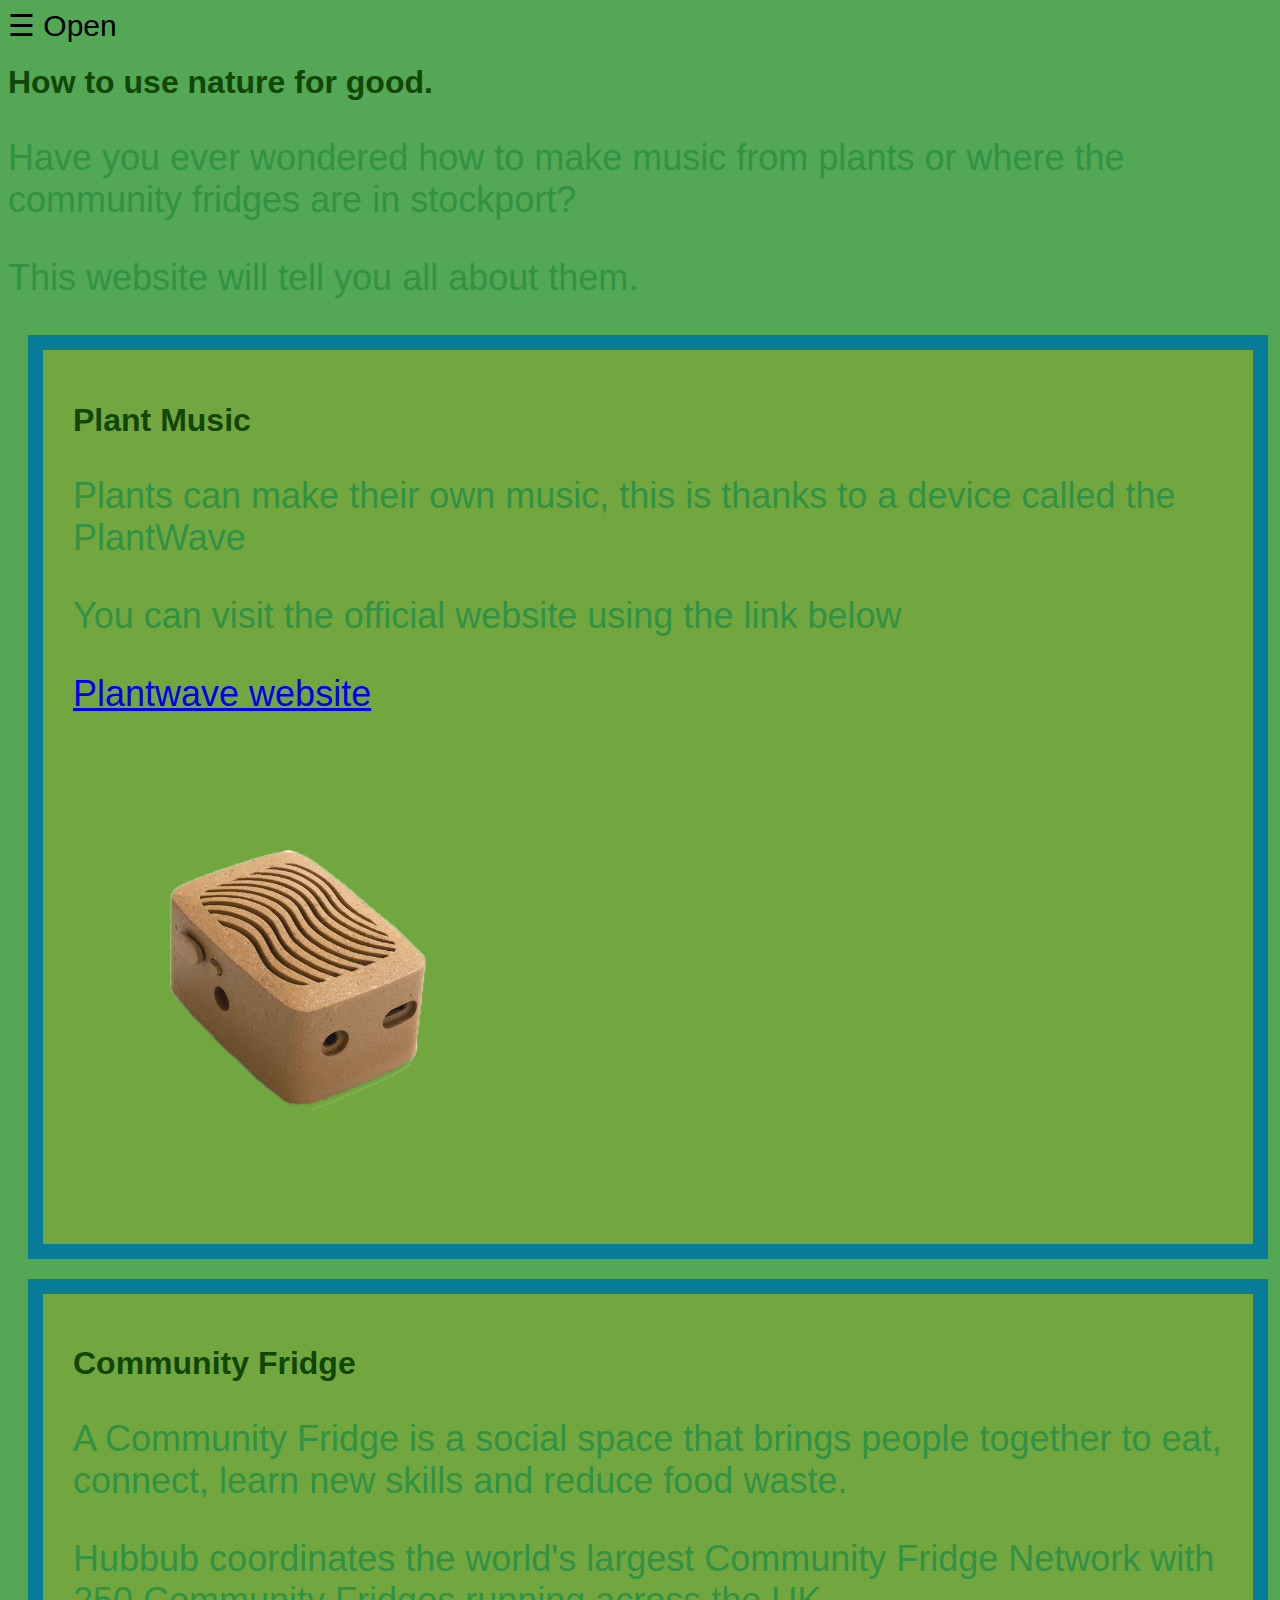
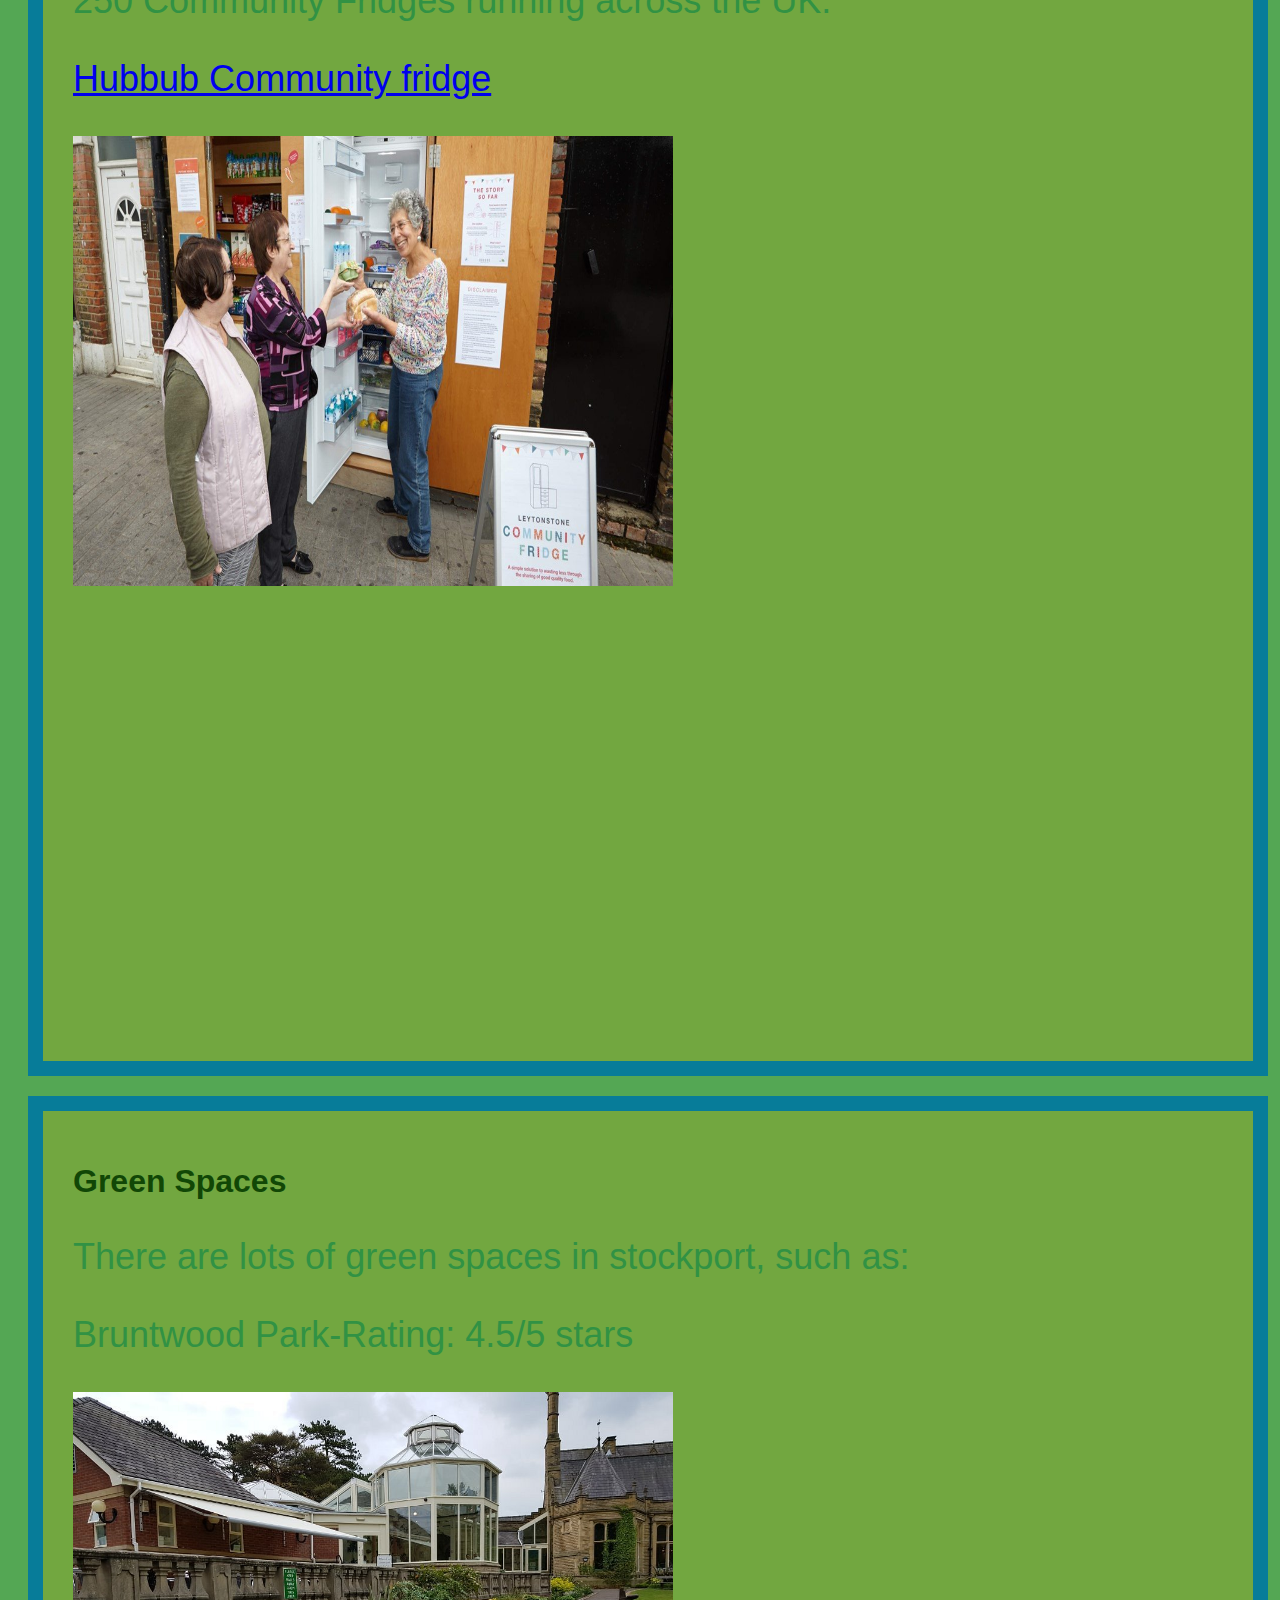
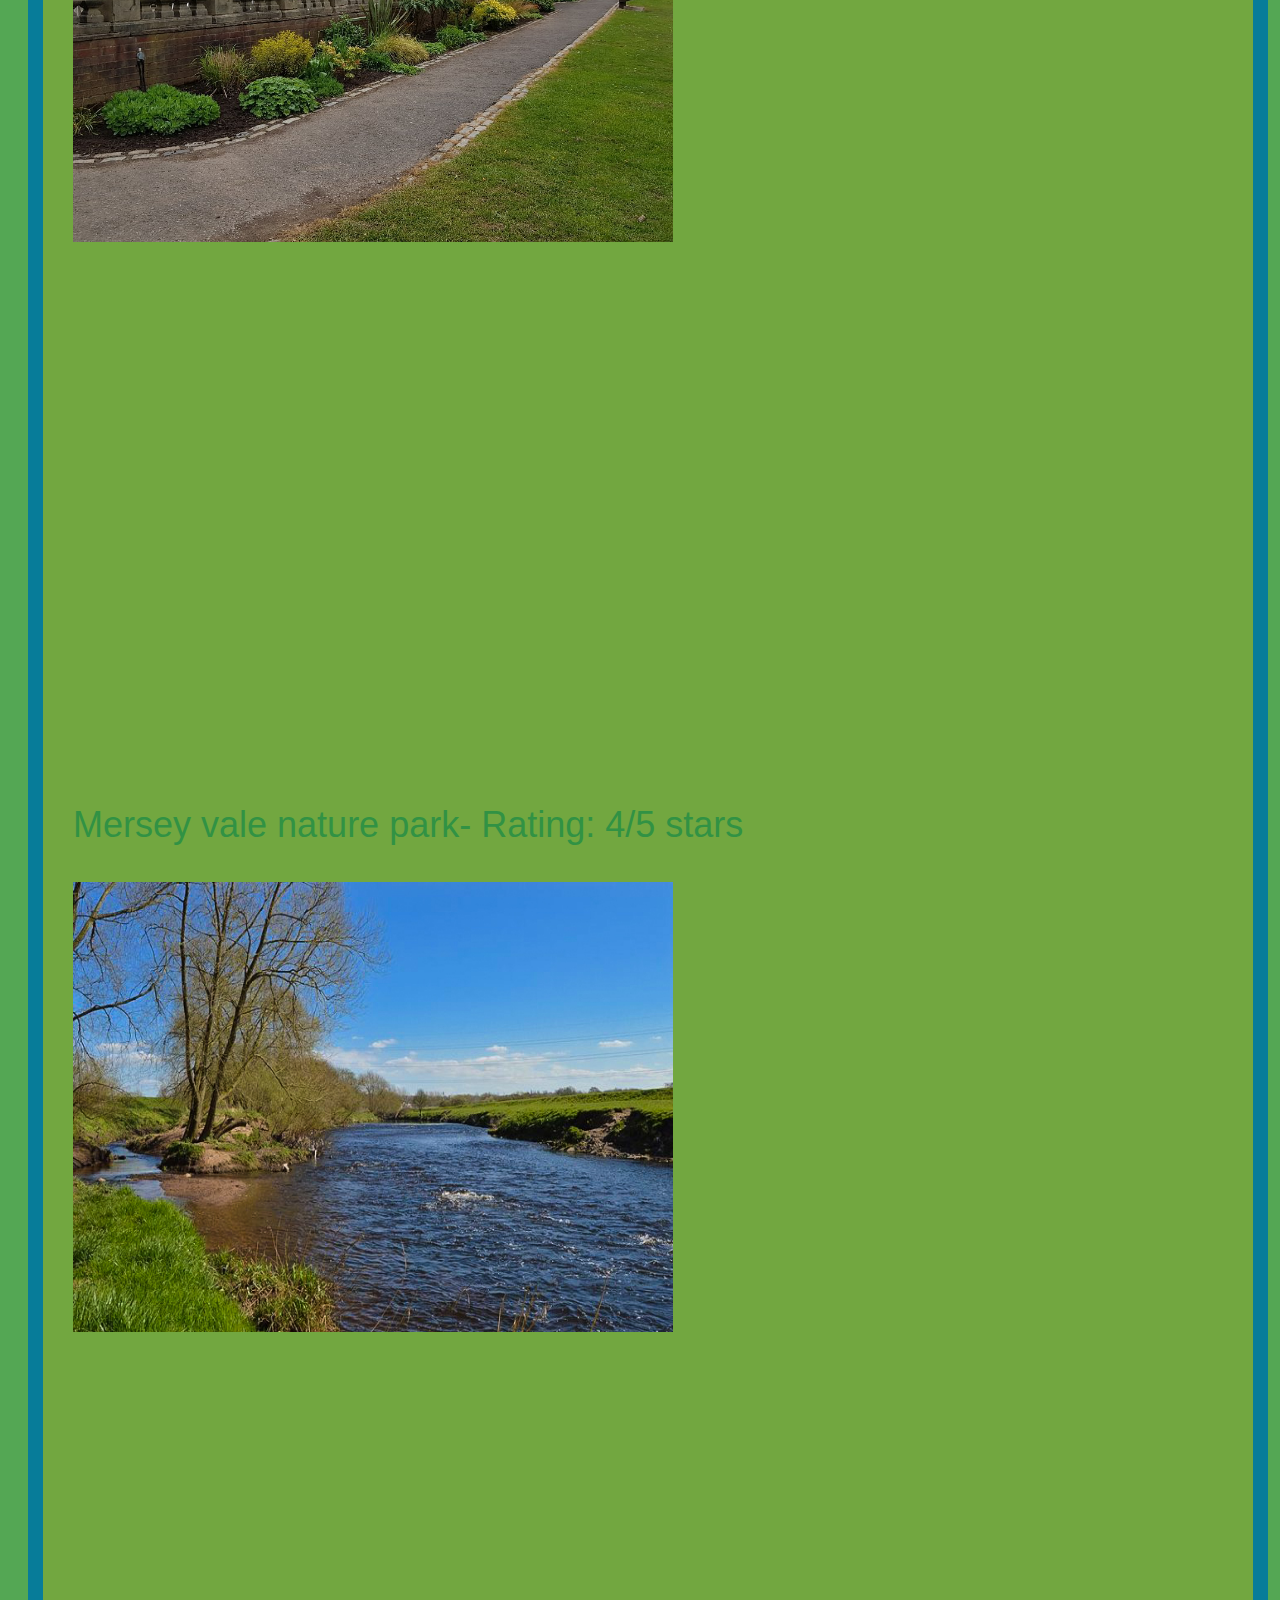
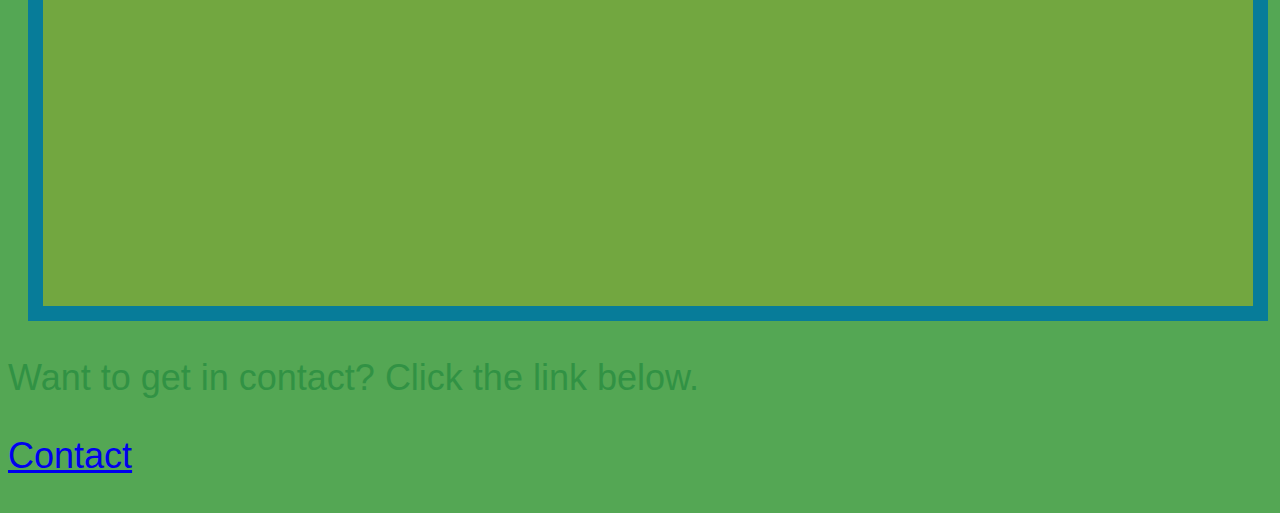
<file: index.html>
<!DOCTYPE html>
<html>
<head>
  <title>Home</title>
  <link rel="stylesheet" href="plant.css">
  <link rel="icon" type="image/x-icon" href="plantpotfavicon.png">
<meta name="viewport" content="width=device-width, initial-scale=1">
</head>
<body>

<div id="myNav" class="overlay">
  <a href="javascript:void(0)" class="closebtn" onclick="closeNav()">&times;</a>
  <div class="overlay-content">
    <a href="about.html">About</a>  
    <a href="contact.html">Contact</a>
  </div>
</div>

<span style="font-size:30px;cursor:pointer" onclick="openNav()">&#9776; Open</span>

<script>
function openNav() {
  document.getElementById("myNav").style.width = "100%";
}

function closeNav() {
  document.getElementById("myNav").style.width = "0%";
}
</script>
     
</body>


<body style=background:#54a754;> 

<h1>How to use nature for good.</h1>
<p>Have you ever wondered how to make music from plants or where the community fridges are in stockport?</p>
<p>This website will tell you all about them.</p>
<div class= "subdiv">
<h1>Plant Music</h1>
<p>Plants can make their own music, this is thanks to a device called the PlantWave</p>
<p>You can visit the official website using the link below</p>
<p> <a href="https://www.plantwave.com/home/#how-it-works">Plantwave website</a> </p>
<img src="plantwavee.png" alt="PlantWave device" style="float:left;width:450px;height:442px;">
<iframe width="560" height="315" src="https://www.youtube.com/embed/w0tNEp4m5PY?controls=0" title="YouTube video player" frameborder="0" allow="accelerometer; autoplay; clipboard-write; encrypted-media; gyroscope; picture-in-picture" allowfullscreen></iframe>
<br><br><br><br><br><br><br><br><br>
</div>

<div class= "subdiv">
<h1>Community Fridge</h1>
<p>A Community Fridge is a social space that brings people together to eat, connect, learn new skills and reduce food waste.</p>
<p>Hubbub coordinates the world's largest Community Fridge Network with 250 Community Fridges running across the UK. </p>
<p> <a href="https://www.hubbub.org.uk/the-community-fridge">Hubbub Community fridge</a> </p>
<img src="fridge.jfif" alt="Community Fridge share" style="float:left;width:600px;height:450px;">
<iframe width="560" height="315" src="https://www.youtube.com/embed/cny7ZepBs7g?controls=0" title="YouTube video player" frameborder="0" allow="accelerometer; autoplay; clipboard-write; encrypted-media; gyroscope; picture-in-picture" allowfullscreen></iframe>
<br><br><br><br><br><br><br><br>
</div>

<div class= "subdiv">
  <h1>Green Spaces</h1>
  <p>There are lots of green spaces in stockport, such as:</p>
  <p>Bruntwood Park-Rating: 4.5/5 stars</p>
  <img src="bruntwood.jpg" alt="BruntWood Park" style="float:left;width:600px;height:450px;">
  <iframe src="https://www.google.com/maps/embed?pb=!1m18!1m12!1m3!1d2379.933552527655!2d-2.216887983988502!3d53.380238379872836!2m3!1f0!2f0!3f0!3m2!1i1024!2i768!4f13.1!3m3!1m2!1s0x487bb2d0f6341baf%3A0xe3bf10d22af0ba9e!2sBruntwood%20Park!5e0!3m2!1sen!2suk!4v1646903814157!5m2!1sen!2suk" width="600" height="450" style="border:0;" allowfullscreen="" loading="lazy"></iframe>
  <br><br><br><br><br>
  <p>Mersey vale nature park- Rating: 4/5 stars</p>
  <img src="merseyvale.jpg" alt="Mersey Vale nature park" style="float:left;width:600px;height:450px;">
  <iframe src="https://www.google.com/maps/embed?pb=!1m18!1m12!1m3!1d2378.4218644550697!2d-2.196561683987744!3d53.40728107784615!2m3!1f0!2f0!3f0!3m2!1i1024!2i768!4f13.1!3m3!1m2!1s0x487bb3027706494b%3A0x6d6f2b181fc10e46!2sMersey%20Vale%20Nature%20Park!5e0!3m2!1sen!2suk!4v1646903865808!5m2!1sen!2suk" width="600" height="450" style="border:0;" allowfullscreen="" loading="lazy"></iframe>
<br><br><br><br><br><br>
</div>

<p>Want to get in contact? Click the link below.</p>
<p> <a href="contact.html">Contact</a> </p>

</HTML>
</file>
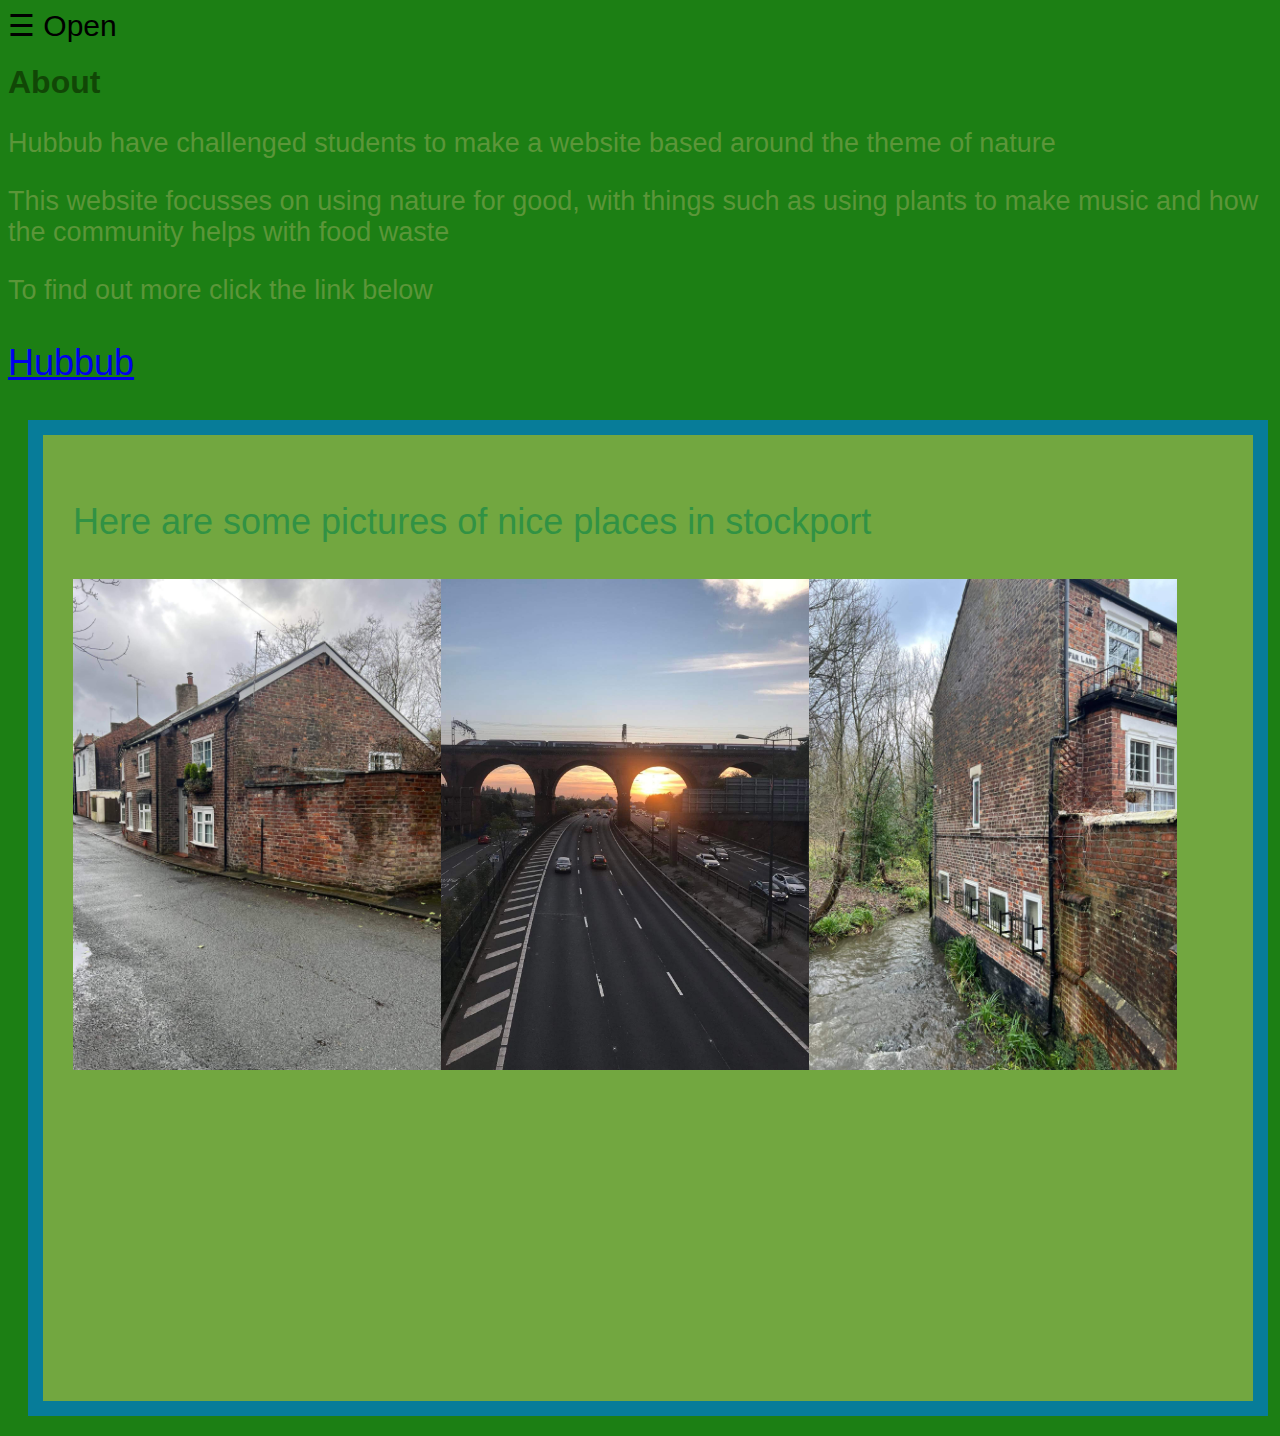
<file: about.html>
<!DOCTYPE html>
<html>
<head>
  <title>About</title>
  <link rel="stylesheet" href="plant.css">
  <link rel="icon" type="image/x-icon" href="plantpotfavicon.png">
<meta name="viewport" content="width=device-width, initial-scale=1">
</head>
<body>

<div id="myNav" class="overlay">
  <a href="javascript:void(0)" class="closebtn" onclick="closeNav()">&times;</a>
  <div class="overlay-content">
    <a href="index.html">Home</a> 
    <a href="contact.html">Contact</a>
  </div>
</div>

<span style="font-size:30px;cursor:pointer" onclick="openNav()">&#9776; Open</span>

<script>
function openNav() {
  document.getElementById("myNav").style.width = "100%";
}

function closeNav() {
  document.getElementById("myNav").style.width = "0%";
}
</script>
     
</body>
</html>

<h1>About</h1>
<p class = subp>Hubbub have challenged students to make a website based around the theme of nature</p>
<p class = subp>This website focusses on using nature for good, with things such as using plants to make music and how the community helps with food waste</p>
<p class = subp>To find out more click the link below<p> <a href="https://www.hubbub.org.uk/">Hubbub</a> </p>

<div class= "subdiv">
<p>Here are some pictures of nice places in stockport </p>

<div class="row">
  <div class="column">
    <img src="street.jpeg" alt="Street">
  </div>
  <div class="column">
    <img src="motorway.jpeg" alt="Motorway">
  </div>
  <div class="column">
    <img src="farlane.jpeg" alt="Far Lane street">
  </div>
</div>
<br><br><br><br><br><br><br><br><br><br><br><br><br><br><br><br><br><br><br><br><br><br><br><br><br><br><br><br><br><br><br><br><br><br><br><br><br><br><br><br><br><br><br><br>
</div>
</file>
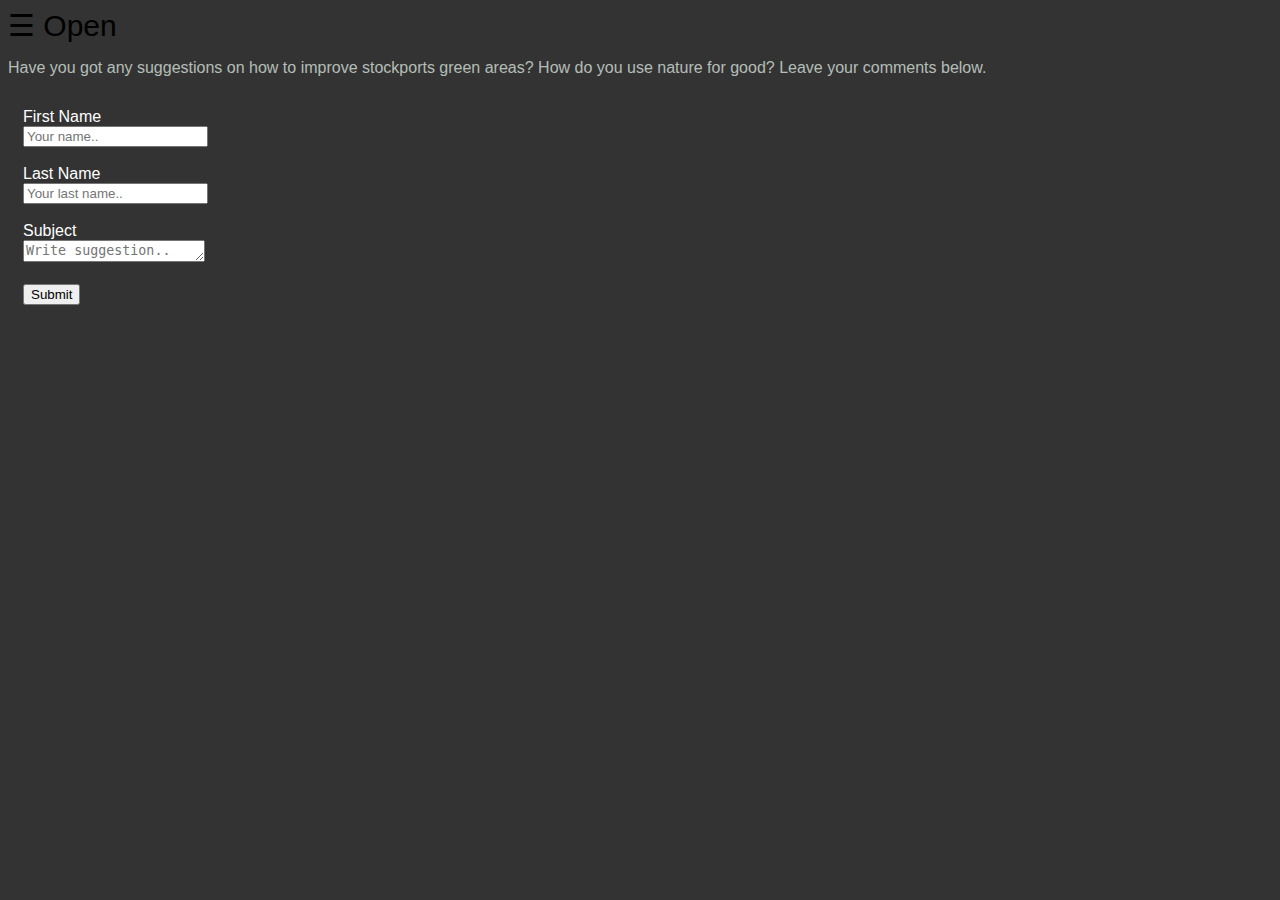
<file: contact.html>
<!DOCTYPE html>
<html>
<head>
  <title>Contact</title>
  <link rel="icon" type="image/x-icon" href="plantpotfavicon.png">
<meta name="viewport" content="width=device-width, initial-scale=1">
<style>
body {
  font-family: 'Lato', sans-serif;
}
.container {
    color: #ffffff;
    padding: 15px;
}
.overlay {
  height: 100%;
  width: 0;
  position: fixed;
  z-index: 1;
  top: 0;
  left: 0;
  background-color: rgb(0,0,0);
  background-color: rgba(0,0,0, 0.9);
  overflow-x: hidden;
  transition: 0.5s;
}

.overlay-content {
  position: relative;
  top: 25%;
  width: 100%;
  text-align: center;
  margin-top: 30px;
}

.overlay a {
  padding: 8px;
  text-decoration: none;
  font-size: 36px;
  color: #818181;
  display: block;
  transition: 0.3s;
}

.overlay a:hover, .overlay a:focus {
  color: #f1f1f1;
}

.overlay .closebtn {
  position: absolute;
  top: 20px;
  right: 45px;
  font-size: 60px;
}

@media screen and (max-height: 450px) {
  .overlay a {font-size: 20px}
  .overlay .closebtn {
  font-size: 40px;
  top: 15px;
  right: 35px;
  }
}
</style>
</head>
<body>

<div id="myNav" class="overlay">
  <a href="javascript:void(0)" class="closebtn" onclick="closeNav()">&times;</a>
  <div class="overlay-content">
    <a href="index.html">Home</a>
    <a href="about.html">About</a> 
  </div>
</div>

<body bgcolor="#333333"></body>

<span style="font-size:30px;cursor:pointer" onclick="openNav()">&#9776; Open</span>

<script>
function openNav() {
  document.getElementById("myNav").style.width = "100%";
}

function closeNav() {
  document.getElementById("myNav").style.width = "0%";
}
</script>
     
</body>
</html>

<p><p style="color:rgba(231, 243, 235, 0.726);">Have you got any suggestions on how to improve stockports green areas? How do you use nature for good? Leave your comments below.</p>

<div class="container">
    <form action="action_page.php">
  
      <label for="fname">First Name</label><br>
      <input type="text" id="fname" name="firstname" placeholder="Your name.."><br><br>
  
      <label for="lname">Last Name</label><br>
      <input type="text" id="lname" name="lastname" placeholder="Your last name.."><br><br>
  
      <label for="subject">Subject</label><br>
      <textarea id="subject" name="subject" placeholder="Write suggestion.." style="height:15.5px"></textarea><br><br>
  
      <input type="submit" value="Submit">

    </form>
  </div>
</file>
<file: plant.css>
body {
    font-family:sans-serif;
    background-color:#1c7f14;
  }

h1 {
    color:#114706;
}

img {
    float:left;
    width:32%;
    height:auto;
}

p {
    color:#319244;
    font-size: 2vw;
    font-size: 4vmin;
}
.subp {
    color:#5b9639;
    font-size: 1.5vw;
    font-size: 3vmin;
}

.subdiv {
    background-color: #72a740;
    font-family: Arial, Helvetica, sans-serif;
    position: center;
    width: 91%;
    border: 15px solid #077c99;
    padding: 30px;
    margin: 20px;
}
  
  .overlay {
    height: 100%;
    width: 0;
    position: fixed;
    z-index: 1;
    top: 0;
    left: 0;
    background-color: rgb(0,0,0);
    background-color: rgba(0,0,0, 0.9);
    overflow-x: hidden;
    transition: 0.5s;
  }
  
  .overlay-content {
    position: relative;
    top: 25%;
    width: 100%;
    text-align: center;
    margin-top: 30px;
  }
  
  .overlay a {
    padding: 8px;
    text-decoration: none;
    font-size: 36px;
    color: #818181;
    display: block;
    transition: 0.3s;
  }
  
  .overlay a:hover, .overlay a:focus {
    color: #f1f1f1;
  }
  
  .overlay .closebtn {
    position: absolute;
    top: 20px;
    right: 45px;
    font-size: 60px;
  }
  
  @media screen and (max-height: 450px) {
    .overlay a {font-size: 20px}
    .overlay .closebtn {
    font-size: 40px;
    top: 15px;
    right: 35px;
    }
  }
</file>
